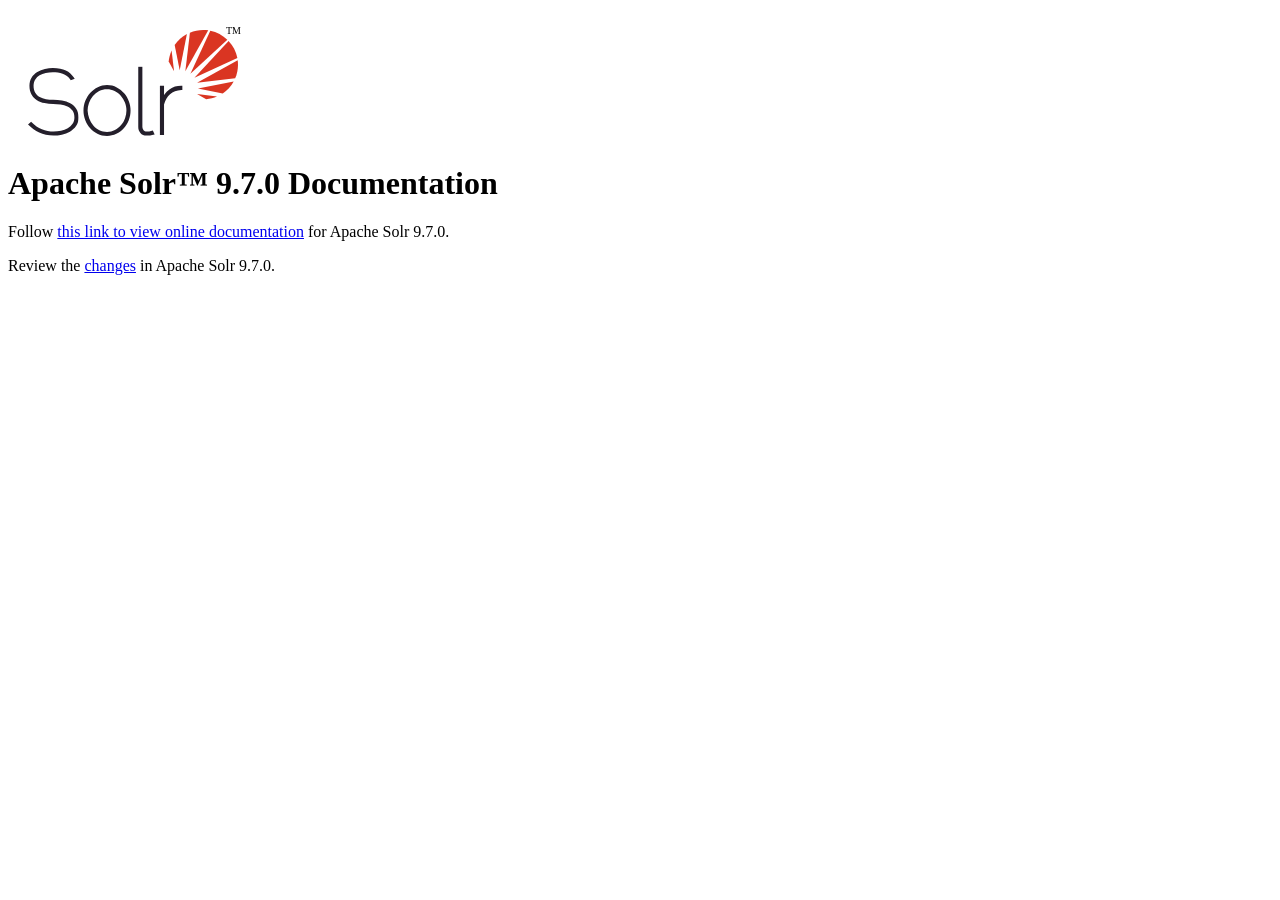
<file: solr-9.7.0/docs/index.html>
<html>
<head>
<title>Apache Solr™ 9.7.0 Documentation</title>
<meta http-equiv="Content-Type" content="text/html; charset=UTF-8">
</head>
<body>
<div>
  <a href="https://solr.apache.org/">
    <img src="solr.svg" style="width:210px; margin:22px 0px 7px 20px; border:none;" title="Apache Solr Logo" alt="Solr" />
  </a>
  <div style="z-index:100;position:absolute;top:25px;left:226px">
    <span style="font-size: x-small">TM</span>
  </div>
</div>
<h1 id="apache-solr-970-documentation">Apache Solr™ 9.7.0 Documentation</h1>
<p>Follow <a href="https://solr.apache.org/docs/9_7_0">this link to view online documentation</a> for Apache Solr 9.7.0.</p>
<p>Review the <a href="changes/Changes.html">changes</a> in Apache Solr 9.7.0.</p>
</body>
</html>
</file>
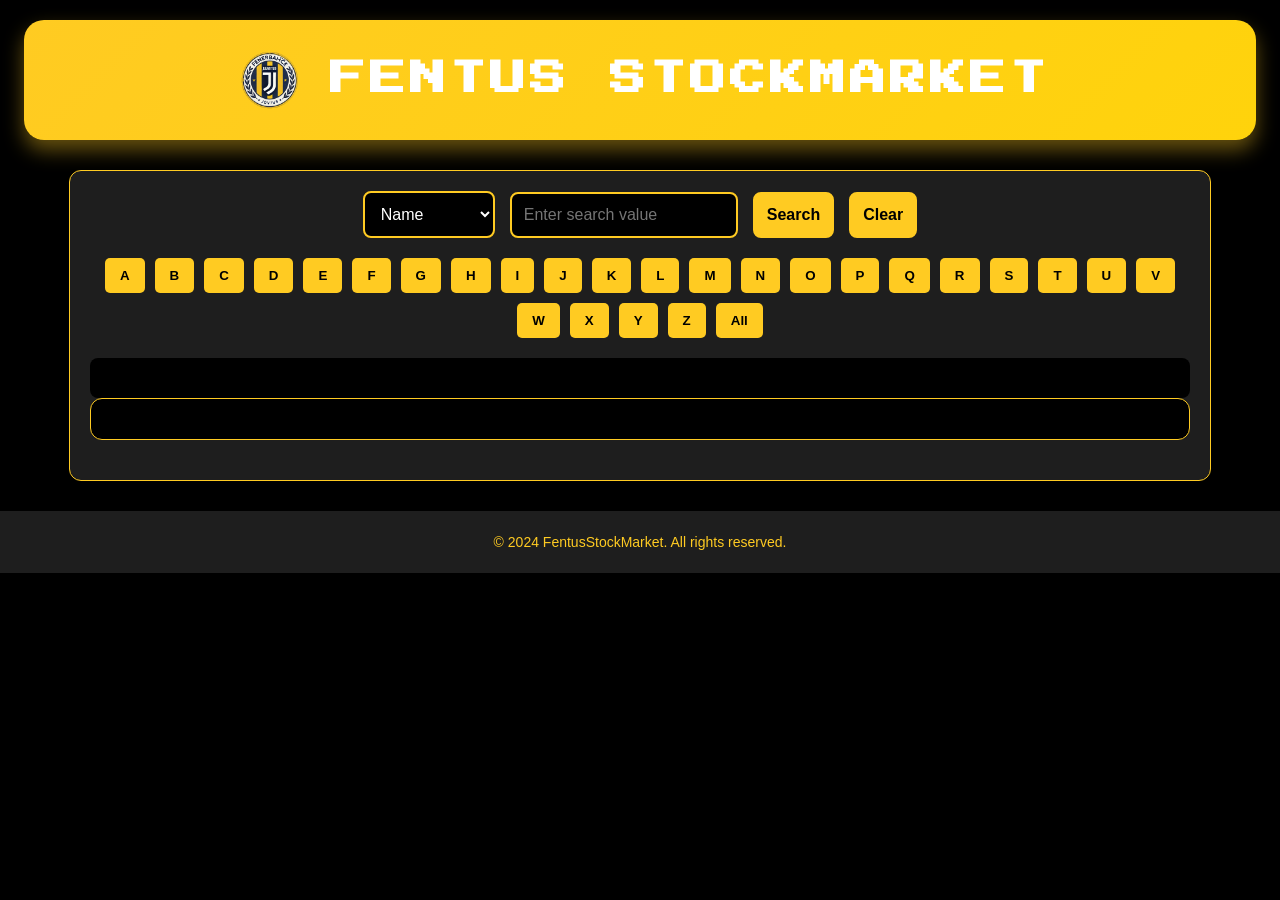
<file: Stocks/Frontend/index.html>
<!DOCTYPE html>
<html lang="en">
<head>
    <link href="https://fonts.googleapis.com/css2?family=Montserrat:wght@700&display=swap" rel="stylesheet">
    <meta charset="UTF-8">
    <meta name="viewport" content="width=device-width, initial-scale=1.0">
    <title>Stock Market Search</title>
    <link rel="stylesheet" href="style.css">
    <link href="https://fonts.googleapis.com/css2?family=Press+Start+2P&display=swap" rel="stylesheet">

</head>
<body>

    <header>
        <img src="file.png" alt="Fentus StockMarket Logo" class="header-logo">
        Fentus StockMarket
    </header>
    
    <div class="container">
        <section class="search-section">
            <select id="attribute">
                <option value="name">Name</option>
                <option value="last">Last Price</option>
                <option value="high">High</option>
                <option value="low">Low</option>
                <option value="volume">Volume</option>
                <option value="market_gap">Market Gap</option>
            </select>
            <input id="searchInput" type="text" placeholder="Enter search value">
            <button id="searchButton">Search</button>
            <button id="clearButton" onclick="clearSearch()">Clear</button>
        </section>
        <div id="alphabet-filter">
            <button onclick="filterByLetter('A')">A</button>
            <button onclick="filterByLetter('B')">B</button>
            <button onclick="filterByLetter('C')">C</button>
            <button onclick="filterByLetter('D')">D</button>
            <button onclick="filterByLetter('E')">E</button>
            <button onclick="filterByLetter('F')">F</button>
            <button onclick="filterByLetter('G')">G</button>
            <button onclick="filterByLetter('H')">H</button>
            <button onclick="filterByLetter('I')">I</button>
            <button onclick="filterByLetter('J')">J</button>
            <button onclick="filterByLetter('K')">K</button>
            <button onclick="filterByLetter('L')">L</button>
            <button onclick="filterByLetter('M')">M</button>
            <button onclick="filterByLetter('N')">N</button>
            <button onclick="filterByLetter('O')">O</button>
            <button onclick="filterByLetter('P')">P</button>
            <button onclick="filterByLetter('Q')">Q</button>
            <button onclick="filterByLetter('R')">R</button>
            <button onclick="filterByLetter('S')">S</button>
            <button onclick="filterByLetter('T')">T</button>
            <button onclick="filterByLetter('U')">U</button>
            <button onclick="filterByLetter('V')">V</button>
            <button onclick="filterByLetter('W')">W</button>
            <button onclick="filterByLetter('X')">X</button>
            <button onclick="filterByLetter('Y')">Y</button>
            <button onclick="filterByLetter('Z')">Z</button>
            <button onclick="filterByLetter('*')">All</button>
        </div>
        <section id="results"></section>
        <section id="recommendations" class="recommendations"></section>
        <section id="pagination" class="pagination"></section>

    </div>
    <footer>
        © 2024  FentusStockMarket. All rights reserved.
    </footer>
    <script src="app.js" defer></script>
</body>
</html>
</file>
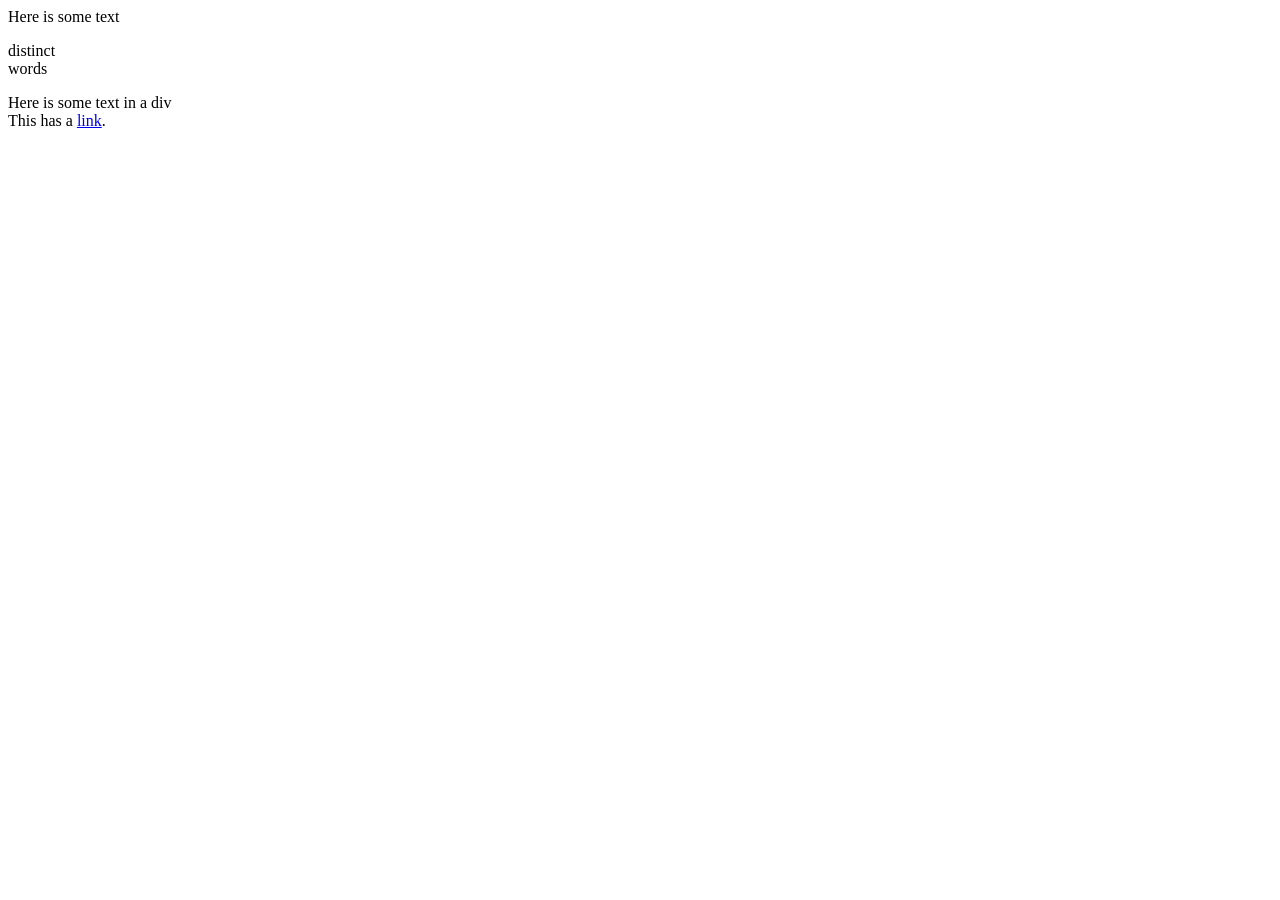
<file: solr-9.7.0/example/exampledocs/sample.html>
<html>
<head>
  <title>Welcome to Solr</title>
</head>
<body>
<p>
  Here is some text
</p>
<p>distinct<br/>words</p>
<div>Here is some text in a div</div>
<div>This has a <a href="http://www.apache.org">link</a>.</div>
</body>
</html>
</file>
<file: Stocks/Frontend/style.css>
/* Global Styles */
body {
    font-family: 'Poppins', sans-serif;
    margin: 0;
    padding: 0;
    background: black;
    color: white;
    line-height: 1.6;
}

/* Header */
header {
    display: flex;
    align-items: center;
    justify-content: center;
    background: linear-gradient(135deg, #ffcb22, #ffd700, #000000);
    background-size: 300% 300%;        /* For animated gradient effect */
    color:white;
    padding: 20px 40px;
    font-size: 36px;
    font-weight: bold;
    text-transform: uppercase;
    letter-spacing: 4px;
    border-radius: 20px;               /* Rounded corners */
    margin: 20px auto;
    max-width: 90%;
    box-shadow: 0 10px 20px rgba(255, 203, 34, 0.4); /* Subtle yellow glow */
    font-family: 'Press Start 2P', cursive;    
    animation: gradientShift 6s ease infinite, pulseGlow 3s infinite;
    transition: transform 0.3s ease, box-shadow 0.3s ease;
}

/* Gradient Animation */
@keyframes gradientShift {
    0% { background-position: 0% 50%; }
    50% { background-position: 100% 50%; }
    100% { background-position: 0% 50%; }
}

/* Pulse Glow Animation */
@keyframes pulseGlow {
    0% { box-shadow: 0 10px 20px rgba(255, 203, 34, 0.4); }
    50% { box-shadow: 0 15px 30px rgba(255, 203, 34, 0.6); }
    100% { box-shadow: 0 10px 20px rgba(255, 203, 34, 0.4); }
}


header:hover {
    transform: translateY(-5px);
    box-shadow: 0 15px 40px rgba(255, 203, 34, 0.7); /* Enhanced glow on hover */
    cursor: pointer;
}

.header-logo {
    max-height: 80px;
    margin-right: 20px;
}

.container {
    max-width: 1100px;
    margin: 30px auto;
    padding: 20px;
    background: #1e1e1e;
    border-radius: 12px;
    border: 1px solid #ffcb22;
}

/* Search Section */
.search-section {
    display: flex;
    justify-content: center;
    align-items: center;
    gap: 15px;
    flex-wrap: wrap;
    margin-bottom: 20px;
}

.search-section select,
.search-section input,
.search-section button {
    padding: 12px;
    font-size: 16px;
    border: 2px solid #ffcb22;
    background: black;
    color: white;
    border-radius: 8px;
    transition: background 0.3s, transform 0.2s;
}

.search-section button {
    background: #ffcb22;
    color: black;
    cursor: pointer;
    font-weight: bold;
}

.search-section button:hover {
    background: #ffd84d;
    transform: scale(1.05);
}


#alphabet-filter {
    display: flex;
    justify-content: center;
    flex-wrap: wrap;
    gap: 10px;
    margin-bottom: 20px;
}

#alphabet-filter button {
    padding: 10px 15px;
    background: #ffcb22;
    color: black;
    border: none;
    border-radius: 5px;
    cursor: pointer;
    font-weight: bold;
}

#alphabet-filter button:hover {
    background: #ffd84d;
}

/* Results Section */
#results {
    margin-top: 20px;
    background: black;
    padding: 20px;
    border-radius: 8px;
    overflow-x: auto;
}


table {
    width: 100%;
    border-collapse: collapse;
    margin-top: 10px;
}

table th,
table td {
    padding: 12px;
    text-align: left;
    border-bottom: 1px solid #555;
    color: white;
}

table th {
    background: #ffcb22;
    color: black;
    font-weight: bold;
}

table tr:nth-child(even) {
    background: #2e2e2e;
}

table tr:hover {
    background: #444;
    cursor: pointer;
}


.pagination {
    display: flex;
    justify-content: center;
    gap: 10px;
    margin-top: 20px;
}

.pagination button {
    padding: 10px 20px;
    background: #ffcb22;
    color: black;
    border: none;
    border-radius: 8px;
    font-size: 16px;
    cursor: pointer;
}

.pagination button:hover {
    background: #ffd84d;
}

footer {
    text-align: center;
    padding: 20px;
    background: #1e1e1e;
    color: #ffcb22;
    margin-top: 30px;
    font-size: 14px;
}

.recommendations {
    background: black;
    padding: 20px;
    border-radius: 12px;
    border: 1px solid #ffcb22;
}

.recommendations h3 {
    color: #ffcb22;
    margin-bottom: 10px;
}

.recommendations table {
    margin-top: 10px;
}
</file>
